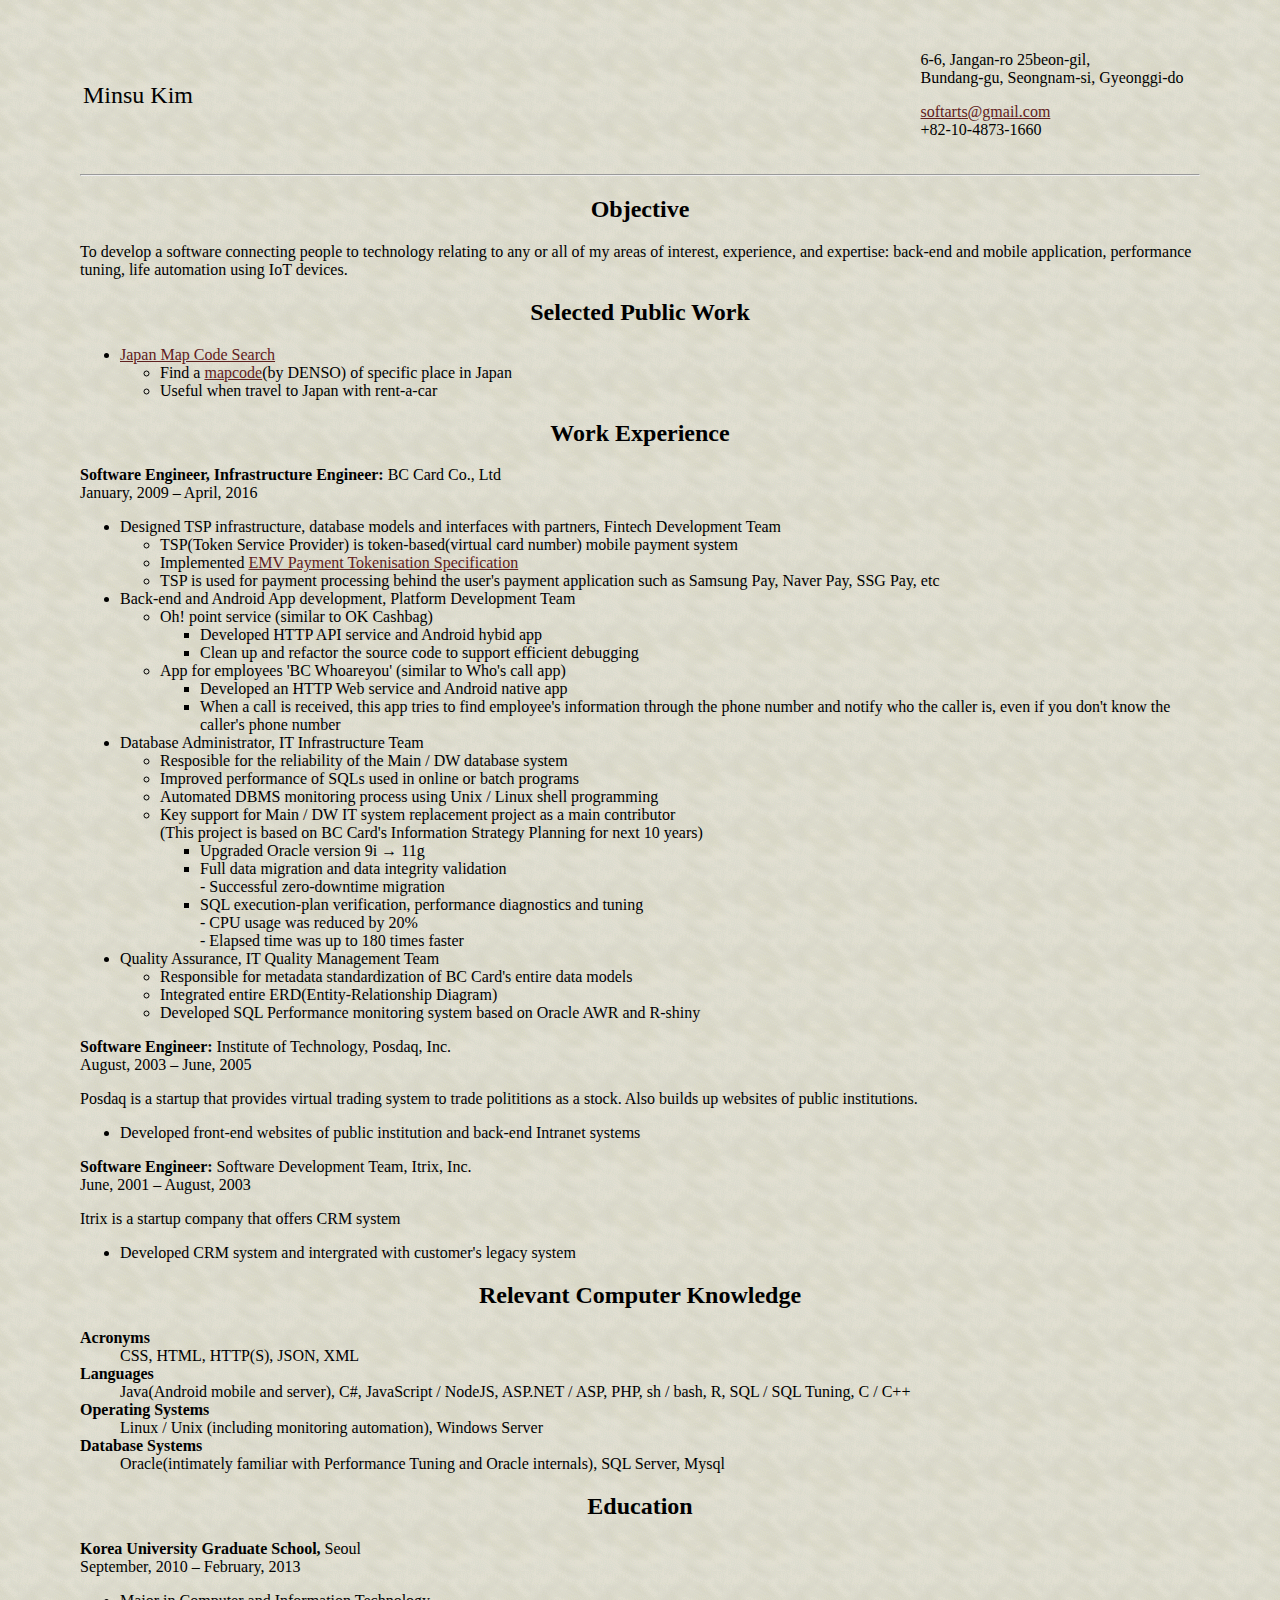
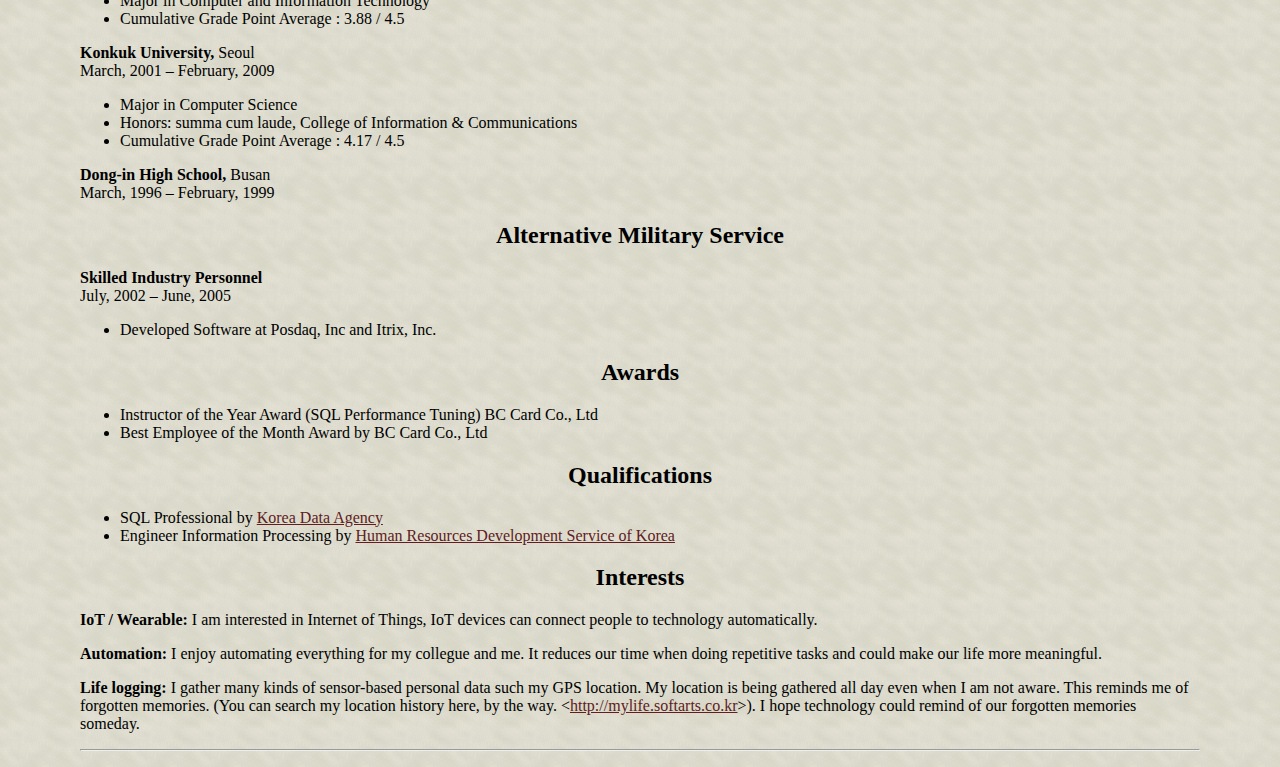
<file: resume/index.html>
<!DOCTYPE html>
<html>

<!--
    Hi there! Thanks for reading the source for this page.
    You will perhaps note that the style of the code here
    is indicative of someone who (a) is generally familiar
    with HTML, and (b) has been using it for quite a while,
    but (c) isn't a professional HTML coder by any stretch
    of the imagination.
-->

<head>
  <meta charset="utf-8">
  <meta http-equiv="Content-Type" content="text/html; charset=utf-8">
  <meta name="viewport" content="initial-scale=1.0, user-scalable=no">
  <meta http-equiv="X-UA-Compatible" content="IE=edge">
  <link rel="stylesheet" href="index.css" type="text/css"/>
  <title>R&eacute;sum&eacute; for Minsu Kim</title>
</head>

<body>

<!-- Personal Information --> 
  <table width="100%">
    <tr>
      <td width="75%"><font size=5>Minsu Kim</font></td>
      <td width="25%"><p>6-6, Jangan-ro 25beon-gil,<br/> Bundang-gu, Seongnam-si, Gyeonggi-do<br></p>
      <p><a href="mailto:softarts@gmail.com">softarts@gmail.com</a><br>
      +82-10-4873-1660</p></td>
    </tr>
  </table>

  <p><hr></p>

<!-- Objective -->
  <h2>Objective</h2>

  <p>To develop a software connecting people to technology relating to any or all of my areas of interest, experience, and expertise: back-end and mobile application, performance tuning, life automation using IoT devices.
  </p>

  <h2>Selected Public Work</h2>

  <ul>
    <li><a href="http://japanmapcode.com/" target="_blank">Japan Map Code Search</a>
      <ul>
        <li>Find a <a href="http://www.e-mapcode.com/" blank="_blank">mapcode</a>(by DENSO) of specific place in Japan</li>
        <li>Useful when travel to Japan with rent-a-car</li>
      </ul>
    </li>
  </ul>

<!-- Work Experience -->
  <h2>Work Experience</h2>

  <p><strong>Software Engineer, Infrastructure Engineer:</strong> BC Card Co., Ltd<br>
  January, 2009 &ndash; April, 2016</p>

  <ul>
    <li>Designed TSP infrastructure, database models and interfaces with partners, Fintech Development Team
      <ul>
        <li>TSP(Token Service Provider) is token-based(virtual card number) mobile payment system</li>
        <li>Implemented <a href="https://www.emvco.com/specifications.aspx?id=263" target="_blank">EMV Payment Tokenisation Specification</a></li>
        <li>TSP is used for payment processing behind the user's payment application such as Samsung Pay, Naver Pay, SSG Pay, etc</li>
      </ul>
    </li>
    <li>Back-end and Android App development, Platform Development Team
      <ul>
        <li>Oh! point service (similar to OK Cashbag)
          <ul>
            <li>Developed HTTP API service and Android hybid app</li>
            <li>Clean up and refactor the source code to support efficient debugging</li>
          </ul>
        </li>
        <li>App for employees 'BC Whoareyou' (similar to Who's call app)
          <ul>
            <li>Developed an HTTP Web service and Android native app</li>
            <li>When a call is received, this app tries to find employee's information through the phone number and notify who the caller is, even if you don't know the caller's phone number</li>
          </ul>
        </li>
      </ul>
    </li>
    <li>Database Administrator, IT Infrastructure Team
      <ul>
        <li>Resposible for the reliability of the Main / DW database system</li>
        <li>Improved performance of SQLs used in online or batch programs</li>
        <li>Automated DBMS monitoring process using Unix / Linux shell programming</li>
        <li>Key support for Main / DW IT system replacement project as a main contributor<br>
            (This project is based on BC Card's Information Strategy Planning for next 10 years)
          <ul>
            <li>Upgraded Oracle version 9i → 11g</li>
            <li>Full data migration and data integrity validation<br>
              - Successful zero-downtime migration
            </li>
            <li>SQL execution-plan verification, performance diagnostics and tuning <br>
              - CPU usage was reduced by 20% <br>
              - Elapsed time was up to 180 times faster
            </li>
          </ul>
        </li>
      </ul>
    </li>
    <li>Quality Assurance, IT Quality Management Team
      <ul>
        <li>Responsible for metadata standardization of BC Card's entire data models</li>
        <li>Integrated entire ERD(Entity-Relationship Diagram)</li>
        <li>Developed SQL Performance monitoring system based on Oracle AWR and R-shiny</li>
      </ul>
    </li>
  </ul>

  <p><strong>Software Engineer:</strong> Institute of Technology, Posdaq, Inc.<br>
  August, 2003 &ndash; June, 2005</p>

  <p>Posdaq is a startup that provides virtual trading system to trade polititions as a stock. Also builds up websites of public institutions.</p>
  <ul>
    <li>Developed front-end websites of public institution and back-end Intranet systems</li>
  </ul>

  <p><strong>Software Engineer:</strong> Software Development Team, Itrix, Inc.<br>
  June, 2001 &ndash; August, 2003</p>

  <p>Itrix is a startup company that offers CRM system</p>

  <ul>
    <li>Developed CRM system and intergrated with customer's legacy system</li>
  </ul>

  <h2>Relevant Computer Knowledge</h2>

  <dl>
    <dt><strong>Acronyms</strong></dt>
    <dd>CSS, HTML, HTTP(S), JSON, XML</dd>

    <dt><strong>Languages</strong></dt>
    <dd>Java(Android mobile and server), C#, JavaScript / NodeJS, ASP.NET / ASP, PHP,
      sh / bash, R, SQL / SQL Tuning, C / C++
    </dd>

    <dt><strong>Operating Systems</strong></dt>
    <dd>Linux / Unix (including monitoring automation), Windows Server</dd>

    <dt><strong>Database Systems</strong></dt>
    <dd>Oracle(intimately familiar with Performance Tuning and Oracle internals), SQL Server, Mysql</dd>
  </dl>

<!-- Education -->
  <h2>Education</h2>

  <p><strong>Korea University Graduate School,</strong> Seoul<br>
  September, 2010 &ndash; February, 2013</p>

  <ul>
    <li>Major in Computer and Information Technology</li>
    <li>Cumulative Grade Point Average : 3.88 / 4.5</li>
  </ul>


  <p><strong>Konkuk University,</strong> Seoul<br>
  March, 2001 &ndash; February, 2009</p>

  <ul>
    <li>Major in Computer Science</li>
    <li>Honors: summa cum laude, College of Information &amp; Communications</li>
    <li>Cumulative Grade Point Average : 4.17 / 4.5</li>
  </ul>


  <p><strong>Dong-in High School,</strong> Busan<br>
  March, 1996 &ndash; February, 1999</p>

<!-- Alternative Military Service -->
  <h2>Alternative Military Service</h2>

  <p><strong>Skilled Industry Personnel</strong><br>
  July, 2002 &ndash; June, 2005</p>

  <ul>
    <li>Developed Software at Posdaq, Inc and Itrix, Inc.</li>
  </ul>

<!-- Awards -->
  <h2>Awards</h2>
  <ul>
    <li>Instructor of the Year Award (SQL Performance Tuning) BC Card Co., Ltd</li>
    <li>Best Employee of the Month Award by BC Card Co., Ltd</li>
  </ul>

<!-- Qualifications -->
  <h2>Qualifications</h2>

  <ul>
    <li>SQL Professional by <a href="https://www.kodb.or.kr" target="_blank">Korea Data Agency</a></li>
    <li>Engineer Information Processing by <a href="http://www.hrdkorea.or.kr/" target="_blank">Human Resources Development Service of Korea</a></li>
  </ul>

<!-- Interests -->
  <h2>Interests</h2>

  <p><strong>IoT / Wearable:</strong> I am interested in Internet of Things, IoT devices can connect people to technology automatically.</p>

  <p><strong>Automation:</strong> I enjoy automating everything for my collegue and me. It reduces our time when doing repetitive tasks and could make our life more meaningful.
  </p>

  <p><strong>Life logging:</strong> I gather many kinds of sensor-based personal data such my GPS location. My location is being gathered all day even when I am not aware. This reminds me of forgotten memories. (You can search my location history here, by the way. &lt;<a href="http://mylife.softarts.co.kr" target="_blank">http://mylife.softarts.co.kr</a>&gt;). I hope technology could remind of our forgotten memories someday.
  </p>

  <p><hr></p>

<!-- Copy right -->
<!--
  <p><font size="-1">If you are reading this off-line, then
  you may want to visit the web version at
  <tt>&lt;<a href="http://www.softarts.co.kr/resume/" target="_blank">http://www.softarts.co.kr/resume/</a>&gt;</tt>. Permission is
  granted to reproduce this page in its entirely, without modification.
  Thank you. Copyright &copy; 2016&ndash;2016, Minsu Kim. All rights
  reserved.</font></p>
-->
</body>
</html>
</file>
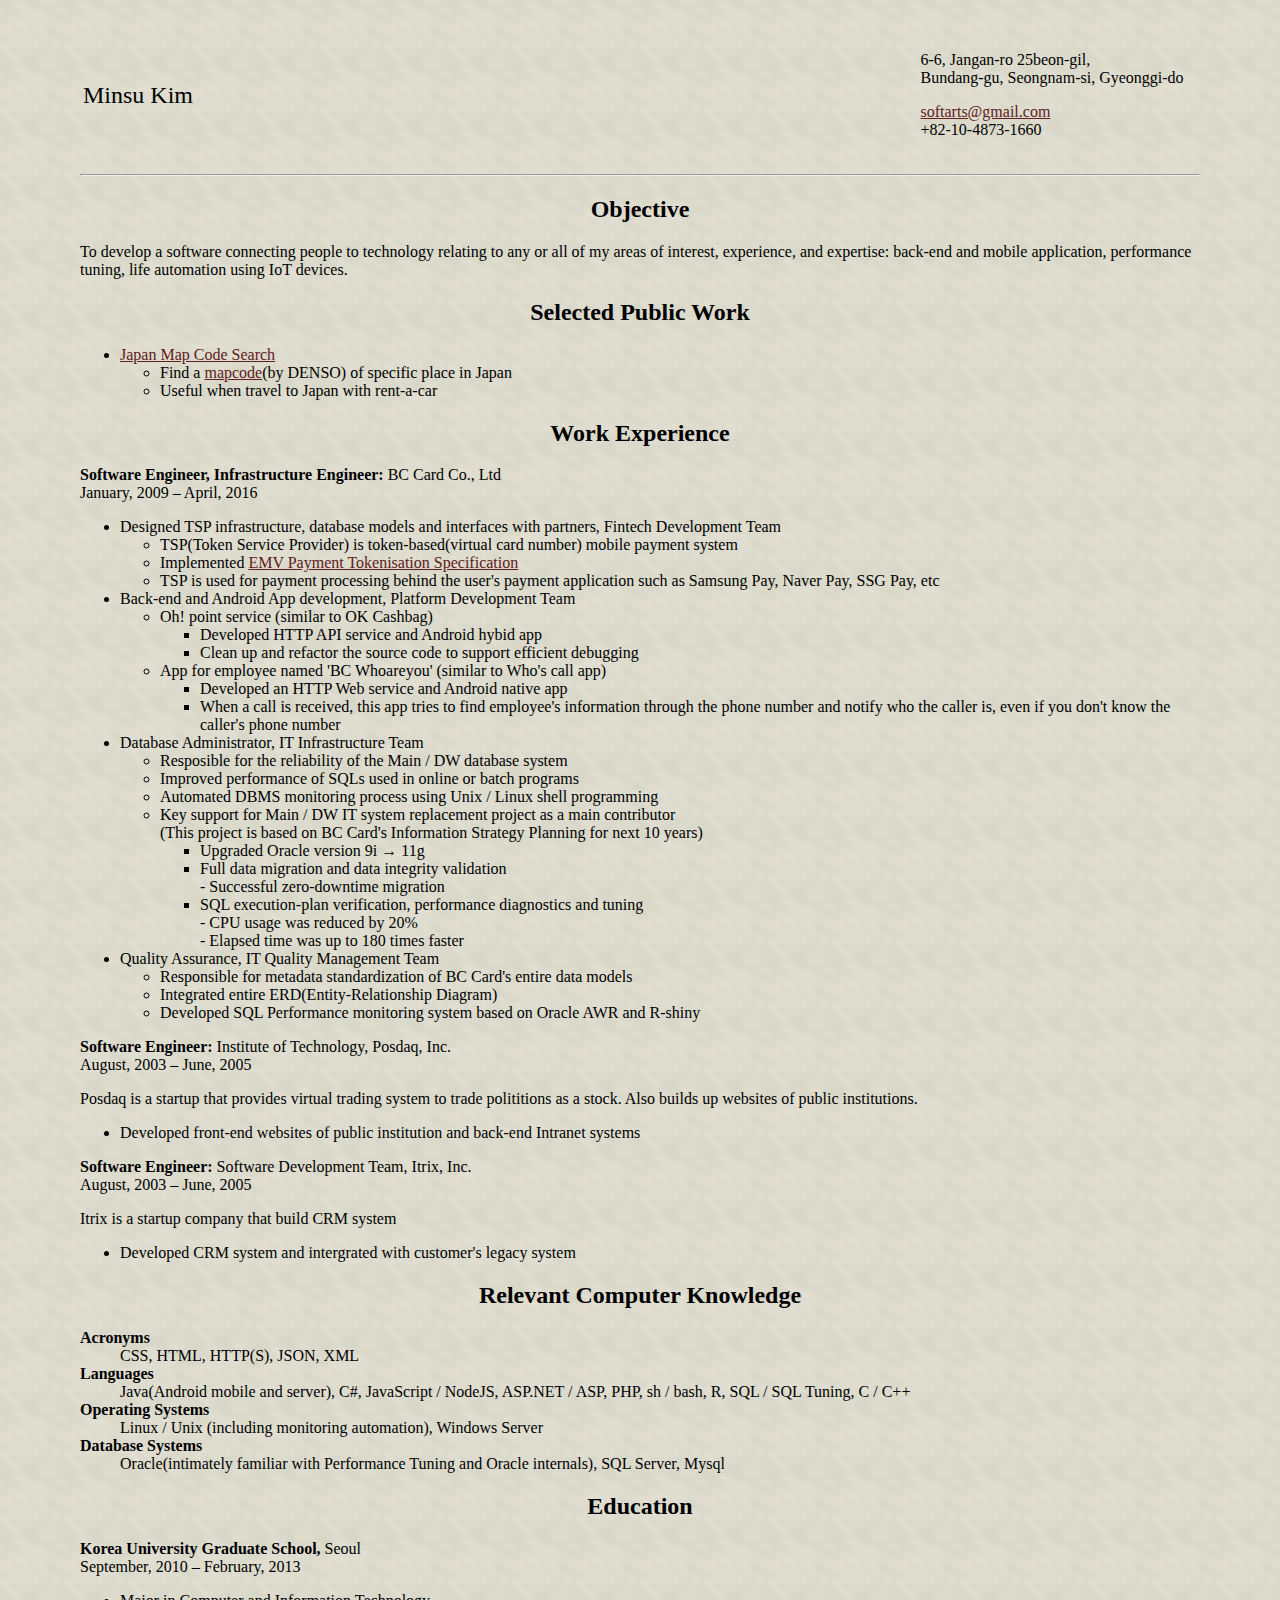
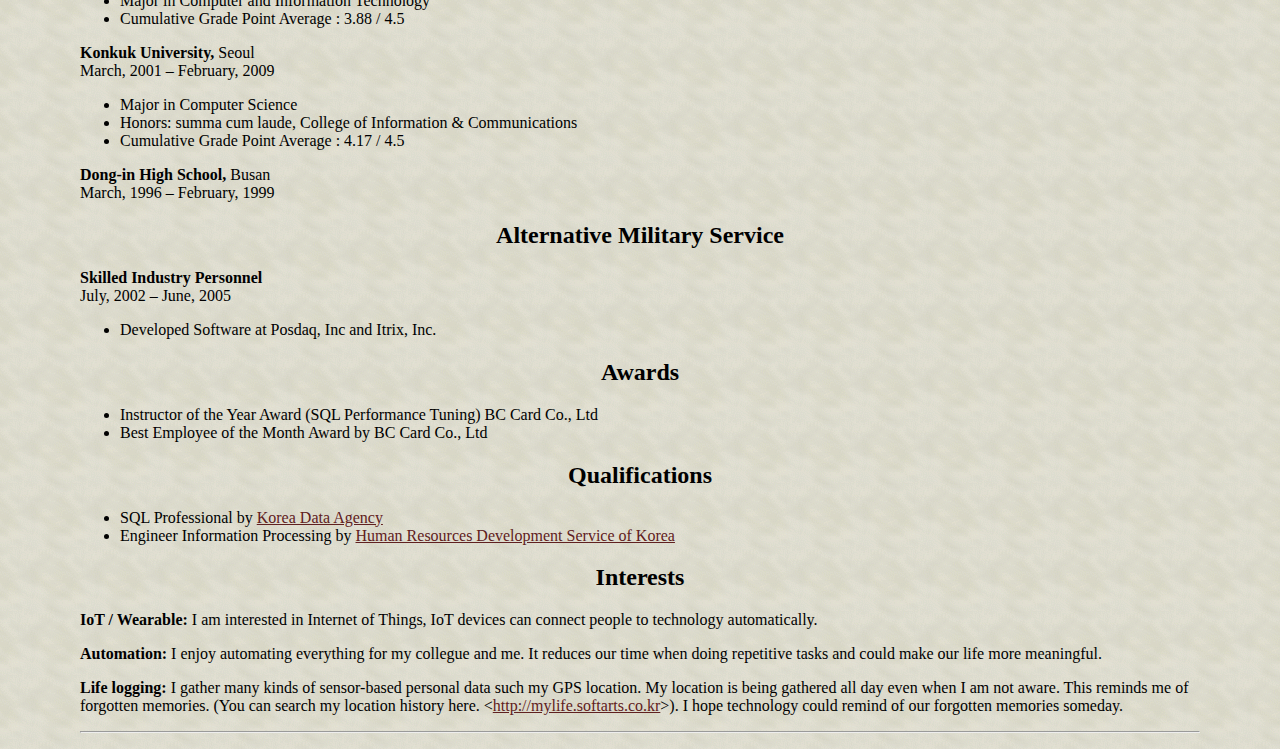
<file: resume/index-kor.html>
<!DOCTYPE html>
<html>

<!--
    Hi there! Thanks for reading the source for this page.
    You will perhaps note that the style of the code here
    is indicative of someone who (a) is generally familiar
    with HTML, and (b) has been using it for quite a while,
    but (c) isn't a professional HTML coder by any stretch
    of the imagination.
-->

<head>
  <meta charset="utf-8">
  <meta http-equiv="Content-Type" content="text/html; charset=utf-8">
  <meta name="viewport" content="initial-scale=1.0, user-scalable=no">
  <meta http-equiv="X-UA-Compatible" content="IE=edge">
  <link rel="stylesheet" href="index.css" type="text/css"/>
  <title>R&eacute;sum&eacute; for Minsu Kim</title>
</head>

<body>

<!-- Personal Information --> 
  <table width="100%">
    <tr>
      <td width="75%"><font size=5>Minsu Kim</font></td>
      <td width="25%"><p>6-6, Jangan-ro 25beon-gil,<br/> Bundang-gu, Seongnam-si, Gyeonggi-do<br></p>
      <p><a href="mailto:softarts@gmail.com">softarts@gmail.com</a><br>
      +82-10-4873-1660</p></td>
    </tr>
  </table>

  <p><hr></p>

<!-- Objective -->
  <h2>Objective</h2>

  <p>To develop a software connecting people to technology relating to any or all of my areas of interest, experience, and expertise: back-end and mobile application, performance tuning, life automation using IoT devices.
  </p>

  <h2>Selected Public Work</h2>

  <ul>
    <li><a href="http://japanmapcode.com/" target="_blank">Japan Map Code Search</a>
      <ul>
        <li>Find a <a href="http://www.e-mapcode.com/" blank="_blank">mapcode</a>(by DENSO) of specific place in Japan</li>
        <li>Useful when travel to Japan with rent-a-car</li>
      </ul>
    </li>
  </ul>

<!-- Work Experience -->
  <h2>Work Experience</h2>

  <p><strong>Software Engineer, Infrastructure Engineer:</strong> BC Card Co., Ltd<br>
  January, 2009 &ndash; April, 2016</p>

  <ul>
    <li>Designed TSP infrastructure, database models and interfaces with partners, Fintech Development Team
      <ul>
        <li>TSP(Token Service Provider) is token-based(virtual card number) mobile payment system</li>
        <li>Implemented <a href="https://www.emvco.com/specifications.aspx?id=263" target="_blank">EMV Payment Tokenisation Specification</a></li>
        <li>TSP is used for payment processing behind the user's payment application such as Samsung Pay, Naver Pay, SSG Pay, etc</li>
      </ul>
    </li>
    <li>Back-end and Android App development, Platform Development Team
      <ul>
        <li>Oh! point service (similar to OK Cashbag)
          <ul>
            <li>Developed HTTP API service and Android hybid app</li>
            <li>Clean up and refactor the source code to support efficient debugging</li>
          </ul>
        </li>
        <li>App for employee named 'BC Whoareyou' (similar to Who's call app)
          <ul>
            <li>Developed an HTTP Web service and Android native app</li>
            <li>When a call is received, this app tries to find employee's information through the phone number and notify who the caller is, even if you don't know the caller's phone number</li>
          </ul>
        </li>
      </ul>
    </li>
    <li>Database Administrator, IT Infrastructure Team
      <ul>
        <li>Resposible for the reliability of the Main / DW database system</li>
        <li>Improved performance of SQLs used in online or batch programs</li>
        <li>Automated DBMS monitoring process using Unix / Linux shell programming</li>
        <li>Key support for Main / DW IT system replacement project as a main contributor<br>
            (This project is based on BC Card's Information Strategy Planning for next 10 years)
          <ul>
            <li>Upgraded Oracle version 9i → 11g</li>
            <li>Full data migration and data integrity validation<br>
              - Successful zero-downtime migration
            </li>
            <li>SQL execution-plan verification, performance diagnostics and tuning <br>
              - CPU usage was reduced by 20% <br>
              - Elapsed time was up to 180 times faster
            </li>
          </ul>
        </li>
      </ul>
    </li>
    <li>Quality Assurance, IT Quality Management Team
      <ul>
        <li>Responsible for metadata standardization of BC Card's entire data models</li>
        <li>Integrated entire ERD(Entity-Relationship Diagram)</li>
        <li>Developed SQL Performance monitoring system based on Oracle AWR and R-shiny</li>
      </ul>
    </li>
  </ul>

  <p><strong>Software Engineer:</strong> Institute of Technology, Posdaq, Inc.<br>
  August, 2003 &ndash; June, 2005</p>

  <p>Posdaq is a startup that provides virtual trading system to trade polititions as a stock. Also builds up websites of public institutions.</p>
  <ul>
    <li>Developed front-end websites of public institution and back-end Intranet systems</li>
  </ul>

  <p><strong>Software Engineer:</strong> Software Development Team, Itrix, Inc.<br>
  August, 2003 &ndash; June, 2005</p>

  <p>Itrix is a startup company that build CRM system</p>

  <ul>
    <li>Developed CRM system and intergrated with customer's legacy system</li>
  </ul>

  <h2>Relevant Computer Knowledge</h2>

  <dl>
    <dt><strong>Acronyms</strong></dt>
    <dd>CSS, HTML, HTTP(S), JSON, XML</dd>

    <dt><strong>Languages</strong></dt>
    <dd>Java(Android mobile and server), C#, JavaScript / NodeJS, ASP.NET / ASP, PHP,
      sh / bash, R, SQL / SQL Tuning, C / C++
    </dd>

    <dt><strong>Operating Systems</strong></dt>
    <dd>Linux / Unix (including monitoring automation), Windows Server</dd>

    <dt><strong>Database Systems</strong></dt>
    <dd>Oracle(intimately familiar with Performance Tuning and Oracle internals), SQL Server, Mysql</dd>
  </dl>

<!-- Education -->
  <h2>Education</h2>

  <p><strong>Korea University Graduate School,</strong> Seoul<br>
  September, 2010 &ndash; February, 2013</p>

  <ul>
    <li>Major in Computer and Information Technology</li>
    <li>Cumulative Grade Point Average : 3.88 / 4.5</li>
  </ul>


  <p><strong>Konkuk University,</strong> Seoul<br>
  March, 2001 &ndash; February, 2009</p>

  <ul>
    <li>Major in Computer Science</li>
    <li>Honors: summa cum laude, College of Information &amp; Communications</li>
    <li>Cumulative Grade Point Average : 4.17 / 4.5</li>
  </ul>


  <p><strong>Dong-in High School,</strong> Busan<br>
  March, 1996 &ndash; February, 1999</p>

<!-- Alternative Military Service -->
  <h2>Alternative Military Service</h2>

  <p><strong>Skilled Industry Personnel</strong><br>
  July, 2002 &ndash; June, 2005</p>

  <ul>
    <li>Developed Software at Posdaq, Inc and Itrix, Inc.</li>
  </ul>

<!-- Awards -->
  <h2>Awards</h2>
  <ul>
    <li>Instructor of the Year Award (SQL Performance Tuning) BC Card Co., Ltd</li>
    <li>Best Employee of the Month Award by BC Card Co., Ltd</li>
  </ul>

<!-- Qualifications -->
  <h2>Qualifications</h2>

  <ul>
    <li>SQL Professional by <a href="https://www.kodb.or.kr" target="_blank">Korea Data Agency</a></li>
    <li>Engineer Information Processing by <a href="http://www.hrdkorea.or.kr/" target="_blank">Human Resources Development Service of Korea</a></li>
  </ul>

<!-- Interests -->
  <h2>Interests</h2>

  <p><strong>IoT / Wearable:</strong> I am interested in Internet of Things, IoT devices can connect people to technology automatically.</p>

  <p><strong>Automation:</strong> I enjoy automating everything for my collegue and me. It reduces our time when doing repetitive tasks and could make our life more meaningful.
  </p>

  <p><strong>Life logging:</strong> I gather many kinds of sensor-based personal data such my GPS location. My location is being gathered all day even when I am not aware. This reminds me of forgotten memories. (You can search my location history here. &lt;<a href="http://mylife.softarts.co.kr" target="_blank">http://mylife.softarts.co.kr</a>&gt;). I hope technology could remind of our forgotten memories someday.
  </p>

  <p><hr></p>

<!-- Copy right -->
<!--
  <p><font size="-1">If you are reading this off-line, then
  you may want to visit the web version at
  <tt>&lt;<a href="http://www.softarts.co.kr/resume/" target="_blank">http://www.softarts.co.kr/resume/</a>&gt;</tt>. Permission is
  granted to reproduce this page in its entirely, without modification.
  Thank you. Copyright &copy; 2016&ndash;2016, Minsu Kim. All rights
  reserved.</font></p>
-->
</body>
</html>
</file>
<file: resume/index.css>
body {
    margin-top: 2em;
    margin-left: 5em;
    margin-right: 5em;
    background-image: url("respap.png");
    background-color: #ffffee;
    color: black;
}

a:link {
    color: #602020;
}

a:visited {
    color: #602020;
}

a:hover {
    color: #602020;
}

a:active { 
    color: #cc0000;
}

h1 {
    text-align: center;
}

h2 {
    text-align: center;
}

h3 {
    text-align: center;
}

table.bad-eggs {
    text-align: center;
    background: #fff8e8;
    border-collapse: collapse;
    margin-top: 50px;
    margin-bottom: 50px;
    margin-left: 5%;
    margin-right: 5%;
    width: 90%;
}

table.bad-eggs td {
    padding: 5px;
}

table.bad-eggs td:first-child {
    width: 100pt;
}

table.bad-eggs thead td {
    border-bottom: 1px solid;
    font-weight: bold;
}
</file>
